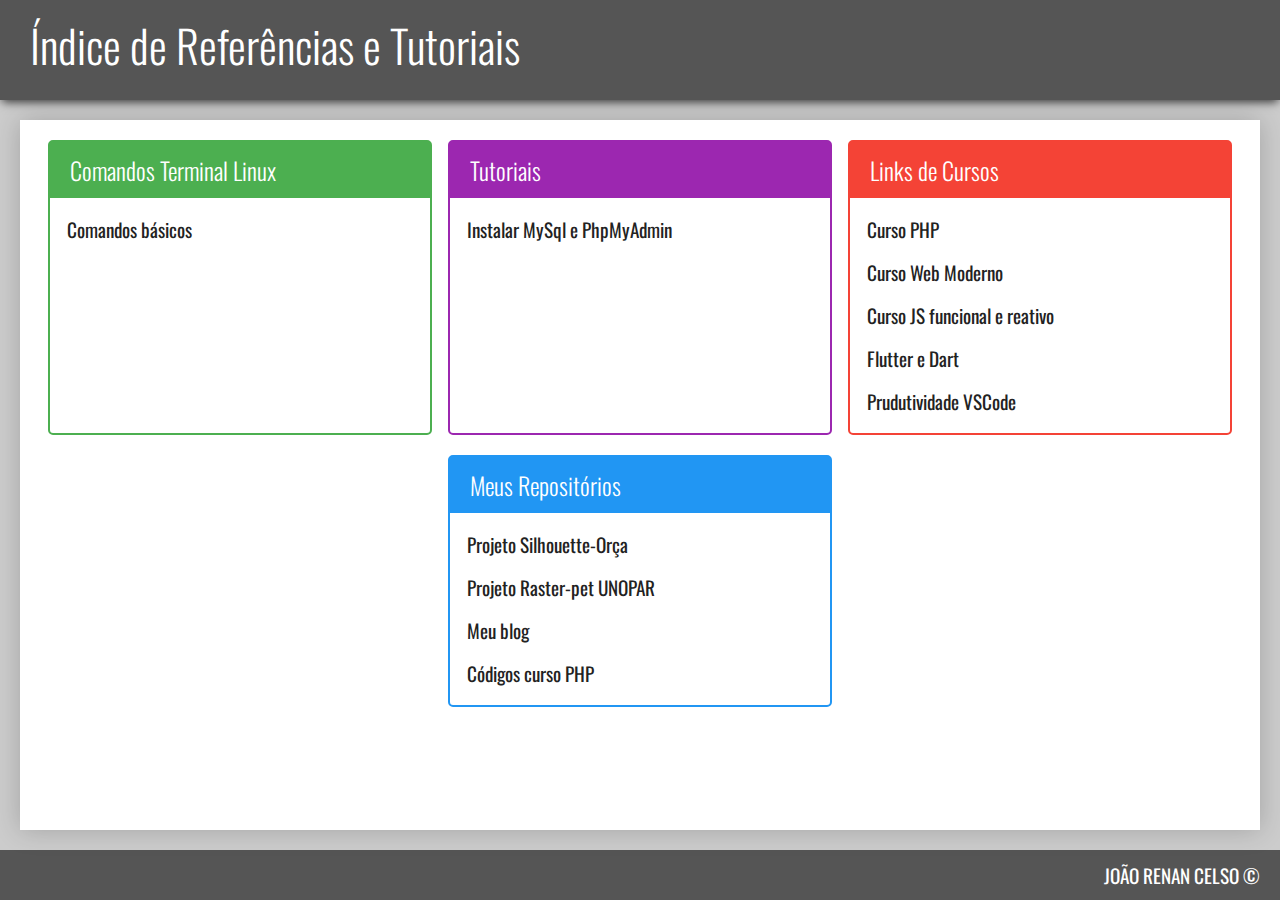
<file: index.html>
<!DOCTYPE html>
<html lang="en">
<head>
    <meta charset="UTF-8">
    <link href="https://fonts.googleapis.com/css?family=Oswald:200,300,400,500,600,700" rel="stylesheet">
    <link rel="stylesheet" href="recursos/css/estilo.css">
    <title>Referencias</title>
</head>
<body>
    <header class="cabecalho">
        <h1>Índice de Referências e Tutoriais</h1>        
    </header>
    <main class="principal">
        <div class="conteudo">
            <nav class="modulos">
                <div class="modulo verde">
                    <h3>Comandos Terminal Linux</h3>
                    <ul>
                        <li>
                            <a href="comandos.html">
                                Comandos básicos
                            </a>
                        </li>                       
                    </ul>
                </div>
                <div class="modulo roxo">
                    <h3>Tutoriais</h3>
                    <ul>
                        <li>
                            <a href="tutoriais.html">
                                Instalar MySql e PhpMyAdmin
                            </a>
                        </li>
                    </ul>
                </div>    
                <div class="modulo vermelho">
                    <h3>Links de Cursos</h3>
                    <ul>
                        <li>
                            <a href="https://www.udemy.com/course/php-7-completo/learn/lecture/14795302?start=0#overview" target="_blank">
                                Curso PHP
                            </a>
                        </li>
                        <li>
                            <a href="https://www.udemy.com/course/curso-web/learn/lecture/9022212#overview" target="_blank">
                                Curso Web Moderno
                            </a>
                        </li>
                        <li>
                            <a href="https://www.cod3r.com.br/courses/take/javascript-funcional-reativo" target="_blank">
                                Curso JS funcional e reativo
                            </a>
                        </li>
                        <li>
                            <a href="https://www.cod3r.com.br/courses/take/aprenda-flutter-dart-e-construa-apps-ios-e-android/lessons/10512173-bem-vindo" target="_blank">
                                Flutter e Dart
                            </a>
                        </li>
                        <li>
                            <a href="https://www.cod3r.com.br/courses/take/produtividade-vscode/lessons/9516679-bracket-pair-colorizer" target="_blank">
                                Prudutividade VSCode
                            </a>
                        </li>
                        
                    </ul>
                </div>
                <div class="modulo azul">
                    <h3>Meus Repositórios</h3>
                    <ul>
                        <li>
                            <a href="https://github.com/j-renan/silhouetteOr-a.git" target="_blank">
                                Projeto Silhouette-Orça
                            </a>
                        </li>
                        <li>
                            <a href="https://github.com/j-renan/projeto-raster-pet-UNOPAR" target="_blank">
                                Projeto Raster-pet UNOPAR
                            </a>
                        </li>
                        <li>
                            <a href="https://github.com/j-renan/meu-blog" target="_blank">
                                Meu blog
                            </a>
                        </li>
                        <li>
                            <a href="https://github.com/j-renan/Curso-PHP-Cod3r" target="_blank">
                                Códigos curso PHP
                            </a>
                        </li>
                       
                    </ul>
                </div>
            </nav>
        </div>
    </main>
    <footer class="rodape">
        JOÃO RENAN CELSO ©
    </footer>
</body>
</html>
</file>
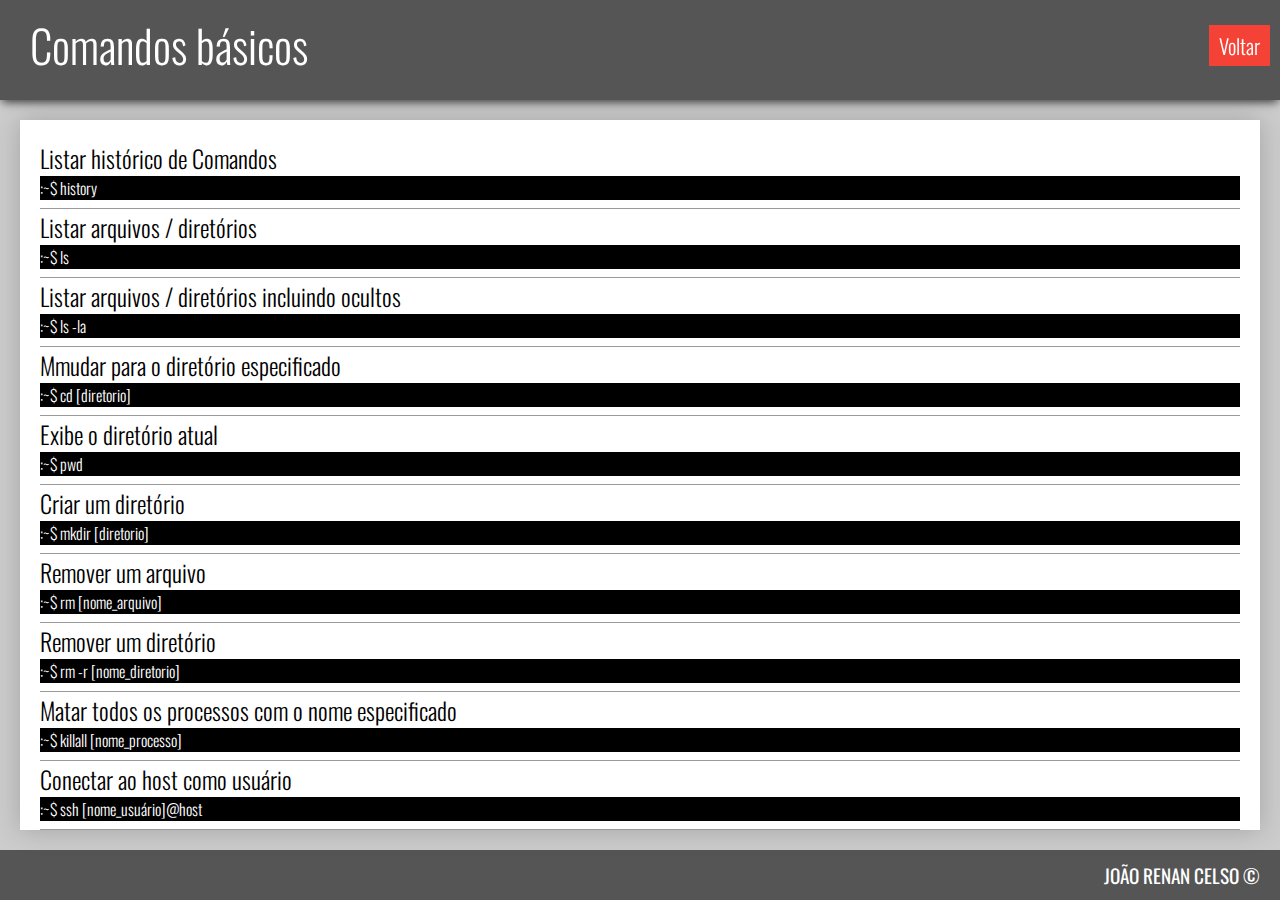
<file: comandos.html>
<!DOCTYPE html>
<html lang="en">
<head>
    <meta charset="UTF-8">
    <link href="https://fonts.googleapis.com/css?family=Oswald:200,300,400,500,600,700" rel="stylesheet">
    <link rel="stylesheet" href="recursos/css/estilo.css">
    <link rel="stylesheet" href="recursos/css/referencia.css">
    <title>Comandos</title>
</head>
<body class="referencia">
    <header class="cabecalho">
        <h1>Comandos básicos</h1>
       
            <nav class="navegacao">            
                <a href="index.html" class="vermelho">Voltar</a>
            </nav>
             
    </header>
    
    <main class="principal">
        <div class="conteudo">
            <div class="subtitulo">Listar histórico de Comandos
                <p>:~$ history</p>
            </div>
            
            <div class="subtitulo">Listar arquivos / diretórios
                <p class="texto">:~$ ls</p>
            </div>
            
            <div class="subtitulo">Listar arquivos / diretórios incluindo ocultos
                <p class="texto">:~$ ls -la</p>
            </div>

            <div class="subtitulo">Mmudar para o diretório especificado
                <p class="texto">:~$ cd [diretorio]</p>
            </div>

            <div class="subtitulo">Exibe o diretório atual
                <p class="texto">:~$ pwd</p>
            </div>

            <div class="subtitulo">Criar um diretório
                <p class="texto">:~$ mkdir [diretorio]</p>
            </div>

            <div class="subtitulo">Remover um arquivo
                <p class="texto">:~$ rm [nome_arquivo]</p>
            </div>

            <div class="subtitulo">Remover um diretório
                <p class="texto">:~$ rm -r [nome_diretorio]</p>
            </div>

            <div class="subtitulo">Matar todos os processos com o nome especificado
                <p class="texto">:~$ killall [nome_processo]</p>
            </div>

            <div class="subtitulo">Conectar ao host como usuário
                <p class="texto">:~$ ssh [nome_usuário]@host</p>
            </div>

            <div class="subtitulo">Conectar ao host na porta especificada
                <p class="texto">:~$ ssh -p [numero_porta] [nome_usuario]@host`</p>
            </div>

            <div class="subtitulo">Exibir hora / data atual
                <p class="texto">:~$ date</p>
            </div>
        </div>
    </main>
    <footer class="rodape">
        JOÃO RENAN CELSO © 
    </footer>
</body>
</html>
</file>
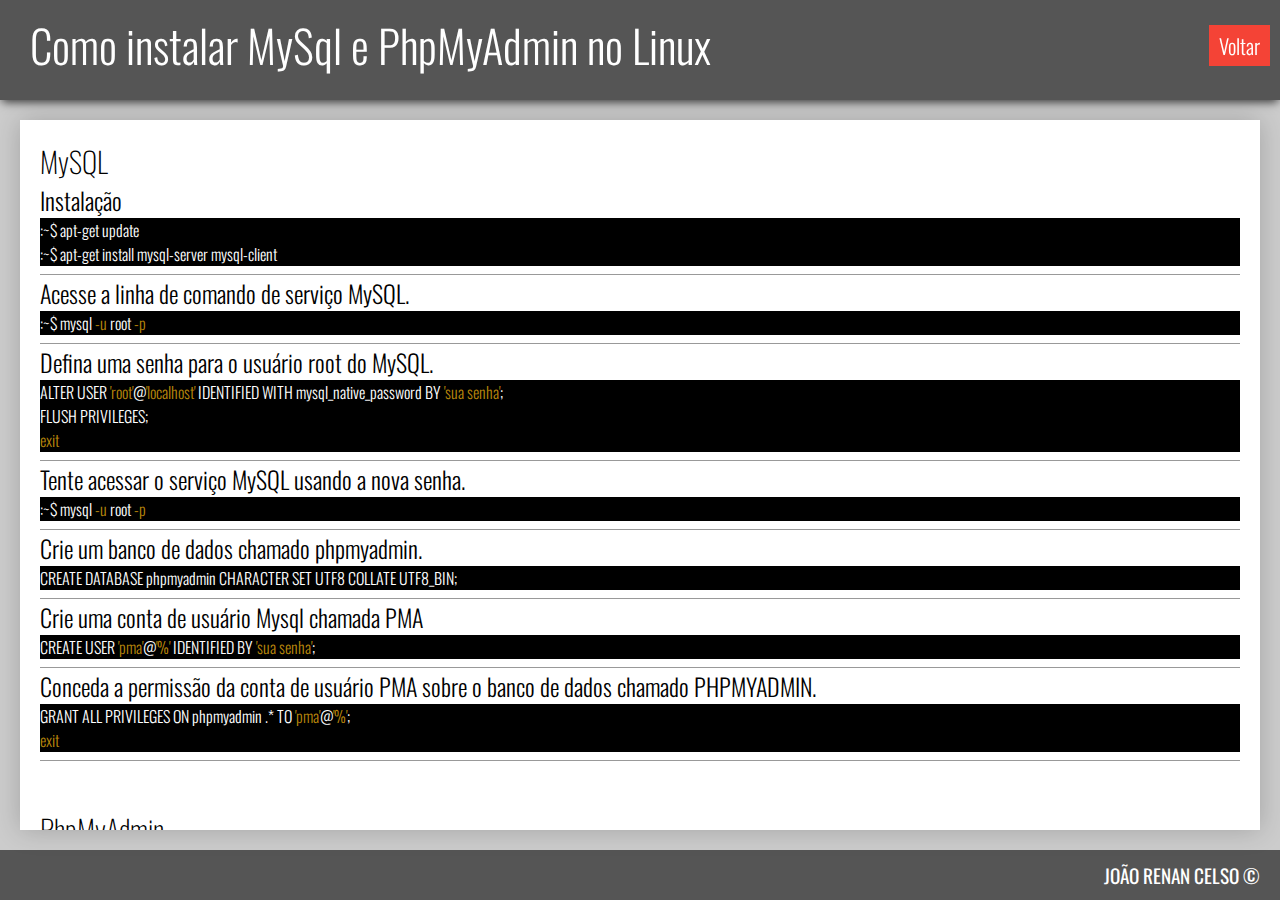
<file: tutoriais.html>
<!DOCTYPE html>
<html lang="en">
<head>
    <meta charset="UTF-8">
    <link href="https://fonts.googleapis.com/css?family=Oswald:200,300,400,500,600,700" rel="stylesheet">
    <link rel="stylesheet" href="recursos/css/estilo.css">
    <link rel="stylesheet" href="recursos/css/referencia.css">
    <title>MySql/PhpMyAdmin</title>
</head>
<body class="referencia">
    <header class="cabecalho">
        <h1>Como instalar MySql e PhpMyAdmin no Linux</h1>
       
            <nav class="navegacao">            
                <a href="index.html" class="vermelho">Voltar</a>
            </nav>
             
    </header>
    
    <main class="principal">
        <div class="conteudo">
            <h2>MySQL</h2>
            <div class="subtitulo">Instalação
                <p>:~$ apt-get update</p>
                <p>:~$ apt-get install mysql-server mysql-client</p>
            </div>
            
            <div class="subtitulo">Acesse a linha de comando de serviço MySQL.
                <p class="texto">:~$ mysql <span>-u</span> root <span>-p</span></p>
            </div>
            
            <div class="subtitulo">Defina uma senha para o usuário root do MySQL.
                <p class="texto">ALTER USER <span>'root'</span>@<span>'localhost'</span> IDENTIFIED WITH mysql_native_password BY <span>'sua senha'</span>;</p>
                <p class="texto">FLUSH PRIVILEGES;</p>
                <p class="texto"><span>exit</span></p>
            </div>

            <div class="subtitulo">Tente acessar o serviço MySQL usando a nova senha.
                <p class="texto">:~$ mysql <span>-u</span> root <span>-p</span></p>
            </div>

            <div class="subtitulo">Crie um banco de dados chamado phpmyadmin.
                <p class="texto">CREATE DATABASE phpmyadmin CHARACTER SET UTF8 COLLATE UTF8_BIN;</p>
            </div>

            <div class="subtitulo">Crie uma conta de usuário Mysql chamada PMA
                <p class="texto">CREATE USER <span>'pma'</span>@<span>'%'</span> IDENTIFIED BY <span>'sua senha'</span>;</p>
            </div>

            <div class="subtitulo">Conceda a permissão da conta de usuário PMA sobre o banco de dados chamado PHPMYADMIN.
                <p class="texto">GRANT ALL PRIVILEGES ON phpmyadmin .* TO <span>'pma'</span>@<span>'%'</span>;</p>
                <p class="texto"><span>exit</span></p>
            </div>

            <br>
            <h2>PhpMyAdmin</h2>

            <div class="subtitulo">Baixe o pacote de instalação PhpMyAdmin
                <p class="texto">:~$ mkdir /downloads</p>
                <p class="texto">:~$ cd /downloads</p>
                <p class="texto">:~$ wget https://files.phpmyadmin.net/phpMyAdmin/4.9.5/phpMyAdmin-4.9.5-all-languages.tar.gz
                    tar <span>-zxvf</span> phpMyAdmin-4.9.5-all-languages.tar.gz</p>
            </div>

            <div class="subtitulo">Importe o modelo de banco de dados do PhpMyAdmin usando a conta chamada PMA.
                <p class="texto">:~$ cd /downloads/phpMyAdmin-4.9.5-all-languages/sql</p>
                <p class="texto">:~$ mysql <span>-u</span> pma <span>-p</span> phpmyadmin < create_tables.sql</p>
            </div>

            <div class="subtitulo">Crie a lista de diretórios necessários.
                <p class="texto">:~$ ssh mkdir /etc/phpmyadmin/upload <span>-p</span></p>
                <p class="texto">:~$ mkdir /etc/phpmyadmin/save</p>
                <p class="texto">:~$ mkdir /etc/phpmyadmin/tmp</p>
                <p class="texto">:~$ mkdir /var/www/html/phpmyadmin/tmp</p>
            </div>

            <div class="subtitulo">Defina as permissões corretas.
                <p class="texto">:~$ chown www-data.www-data /var/www/html/phpmyadmin <span>-R</span> <br>
                    :~$ chown www-data.www-data /etc/phpmyadmin <span>-R</span> <br>
                    :~$ chmod 660  /etc/phpmyadmin <span>-R</span> <br>
                    :~$ chmod 777 /var/www/html/phpmyadmin/tmp <span>-R</span></p>
            </div>

            <div class="subtitulo">Crie o arquivo de configuração do PhpMyAdmin.
                <p class="texto">:~$ cp /var/www/html/phpmyadmin/config.sample.inc.php /var/www/html/phpmyadmin/config.inc.php</p>
            </div>

            <div class="subtitulo">Edite o arquivo de configuração.
                <p class="texto">:~$ vi /var/www/html/phpmyadmin/config.inc.php</p>
            </div>

            <div class="subtitulo">Habilite e configure os seguintes itens do arquivo de configuração.
                <p class="texto"><span>$cfg</span>['blowfish_secret'] = 'pZKqeMBY4em5xyzWANC+4fM7FMKa0Tblv6NPxdo0eSs=';<br>
                    <span>$cfg</span>['Servers'][<span>$i</span>]['controlhost'] = 'localhost';<br>
                    <span>$cfg</span>['Servers'][<span>$i</span>]['controlport'] = '3306';<br>
                    <span>$cfg</span>['Servers'][<span>$i</span>]['controluser'] = 'pma';<br>
                    <span>$cfg</span>['Servers'][<span>$i</span>]['controlpass'] = 'sua senha';<br>
                    <span>$cfg</span>['UploadDir'] = '/etc/phpmyadmin/upload';<br>
                    <span>$cfg</span>['SaveDir'] = '/etc/phpmyadmin/save';</p>
            </div>

            <div class="subtitulo">Use o seguinte comando para gerar a chave aleatória usada no parâmetro chamado: BLOWFISH_SECRET
                <p class="texto">:~$ openssl rand <span>-base64 32</span></p>
            </div>
        </div>
    </main>
    <footer class="rodape">
        JOÃO RENAN CELSO © 
    </footer>
</body>
</html>
</file>
<file: recursos/css/estilo.css>
* {
    font-family: 'Oswald', sans-serif;
    box-sizing: border-box;
}

body {
    height: 100vh;
    margin: 0px;
    display: grid;
    grid-template-rows: 100px 1fr 50px;
    grid-template-columns: 1fr;
    grid-template-areas: 
        "cabecalho"
        "principal"
        "rodape";
}

.cabecalho {
    grid-area: cabecalho;
    background-color: #555;
    color: white;
    display: flex;
    flex-direction: row;
    justify-content: space-between;
    align-items: center;
    padding-bottom: 10px;
    z-index: 1;
    box-shadow: 0px 4px 9px -2px rgba(0,0,0,0.75);
}


.cabecalho > h1 {
    margin: 30px;
    font-weight: 300;
    font-size: 2.8rem;
}

.cabecalho > h2 {
    margin: 0px;
    font-weight: 200;
    font-size: 1.6rem;
}

.principal {
    grid-area: principal;
    height: calc(100vh - 150px);
    background-color: #ccc;
    padding: 20px;
}

.conteudo {
    position: relative;
    height: 100%;
    overflow-y: scroll;
    background-color: #fff;
    padding: 20px;
    box-shadow: 0px 0px 25px 0px rgba(0, 0, 0, 0.2);
}

.conteudo > h2{
    margin: 0px;
    font-weight: 200;
    font-size: 1.8rem;
}

.rodape {
    grid-area: rodape;
    background-color: #555;
    display: flex;
    justify-content: flex-end;
    align-items: center;
    font-size: 1.2rem;
    padding-right: 20px;
    color: #fff;
}

.modulos {
    display: flex;
    flex-wrap: wrap;
    justify-content: space-around;
}

.modulo {
    background-color: #fff;
    flex-basis: 32%;
    margin-bottom: 20px;
    border-radius: 5px;
}

.modulo > h3 {
    margin: 0px;
    color: #fff;
    font-weight: 300;
    font-size: 1.5rem;
    padding: 10px 20px;
    background-color: #1867c0;
}

.modulo > ul {
    margin: 0px;
    padding: 10px;
    list-style: none;
}

.modulo > ul > li {
    padding: 7px;
    font-size: 1.2rem;
    cursor: pointer;
}

.modulo > ul > li > a {
    display: flex;
    text-decoration: none;
    color: #222;
}

.modulo > ul > li:hover {
    background-color: #ccc;
}

.modulo.verde { border: 2px solid #4CAF50; }
.modulo.verde > h3 { background-color: #4CAF50; }

.modulo.vermelho { border: 2px solid #F44336; }
.modulo.vermelho > h3 { background-color: #F44336; }

.modulo.azul { border: 2px solid #2196F3; }
.modulo.azul > h3 { background-color: #2196F3; }

.modulo.roxo { border: 2px solid #9C27B0; }
.modulo.roxo > h3 { background-color: #9C27B0; }

.modulo.laranja { border: 2px solid #FF9800; }
.modulo.laranja > h3 { background-color: #FF9800; }

.modulo.verde-escuro { border: 2px solid #1B5E20; }
.modulo.verde-escuro > h3 { background-color: #1B5E20; }

.modulo.vermelho-escuro { border: 2px solid #B71C1C; }
.modulo.vermelho-escuro > h3 { background-color: #B71C1C; }

.modulo.azul-escuro { border: 2px solid #0D47A1; }
.modulo.azul-escuro > h3 { background-color: #0D47A1; }

.modulo.roxo-escuro { border: 2px solid #4A148C; }
.modulo.roxo-escuro > h3 { background-color: #4A148C; }
</file>
<file: recursos/css/referencia.css>
body.referencia {
    grid-template-rows: 100px 1fr 50px;
    grid-template-areas: 
        "cabecalho"
        "principal"
        "rodape";
}

.principal {
    height: calc(100vh - 150px);
}

.navegacao > a {
    text-decoration: none;
    color: #FFF;
    font-weight: 300;
    font-size: 1.3rem;
    background-color: #2196f3;
    padding: 5px 10px;
    margin-right: 10px;
}

.navegacao > a.verde { background-color: #4CAF50; }
.navegacao > a.vermelho { background-color: #F44336; }

.conteudo {
    font-size: 2rem;
}

.conteudo > .titulo {
    font-size: 2.5rem;
    font-weight: 300;
    padding-bottom: 10px;
    border-bottom: 1px solid #999;
    margin-bottom: 20px;
}

.conteudo > .subtitulo {
    font-size: 1.5rem;
    font-weight: 300;
    padding-bottom: 8px;
    border-bottom: 1px solid #999;
    margin-bottom: 0px;
}

.conteudo > .subtitulo > p {
    font-size: 1rem;
    background-color: black;
    color: #fff;
    margin: 0px;
}

.conteudo > .subtitulo > p > span{
    color: darkgoldenrod;
    font-size: 1rem;
}
</file>
